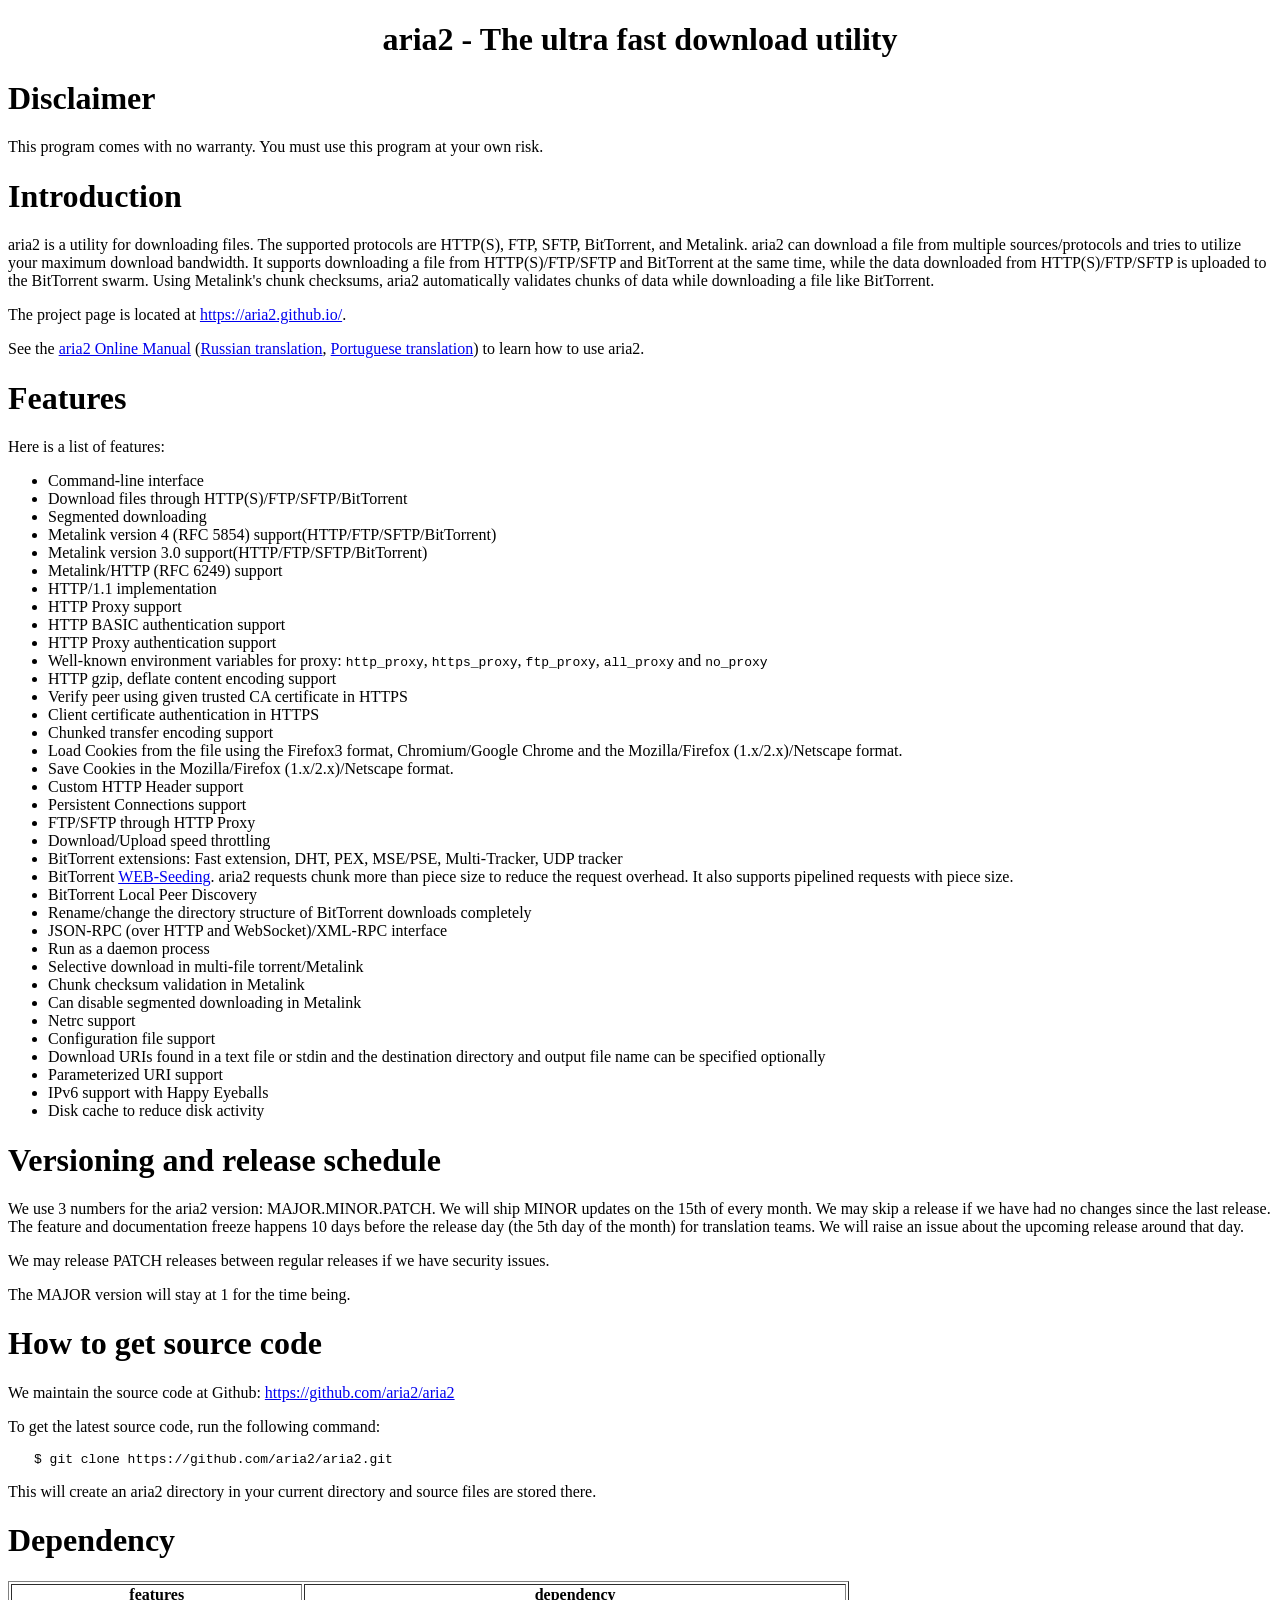
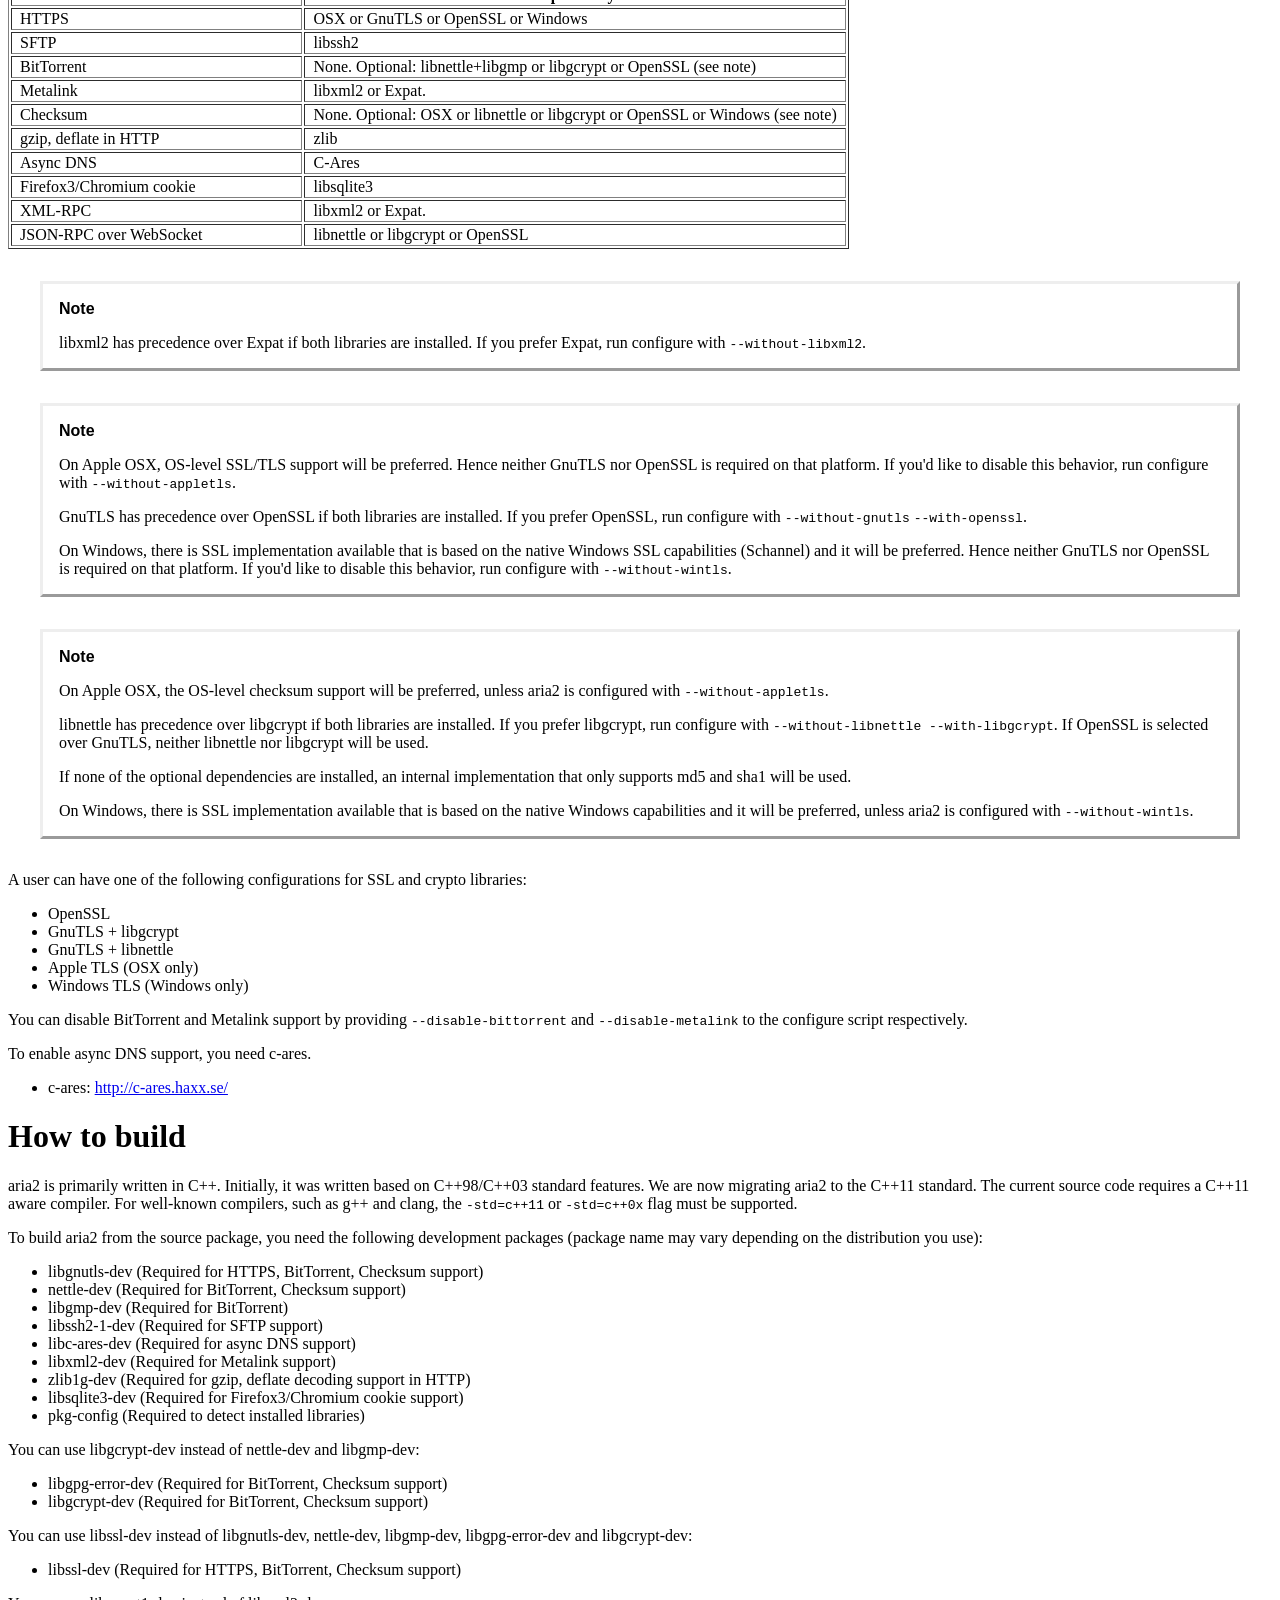
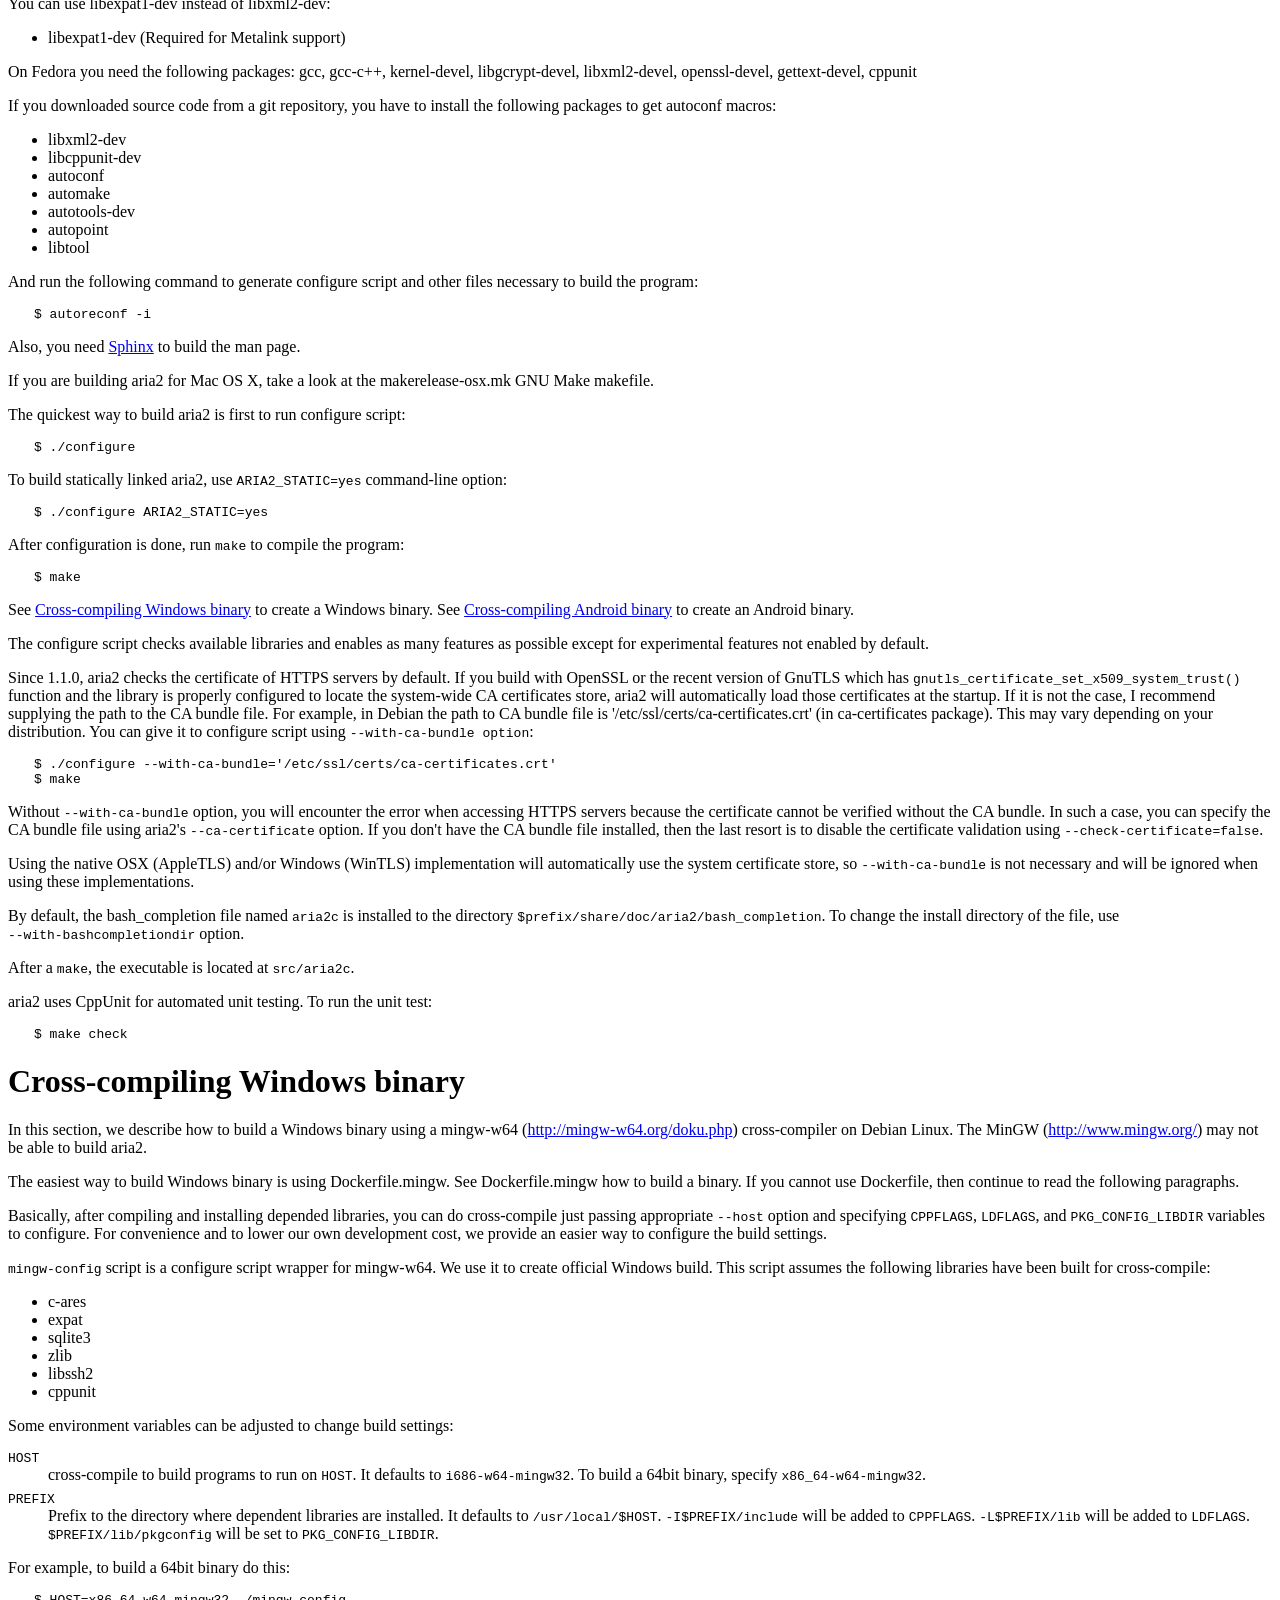
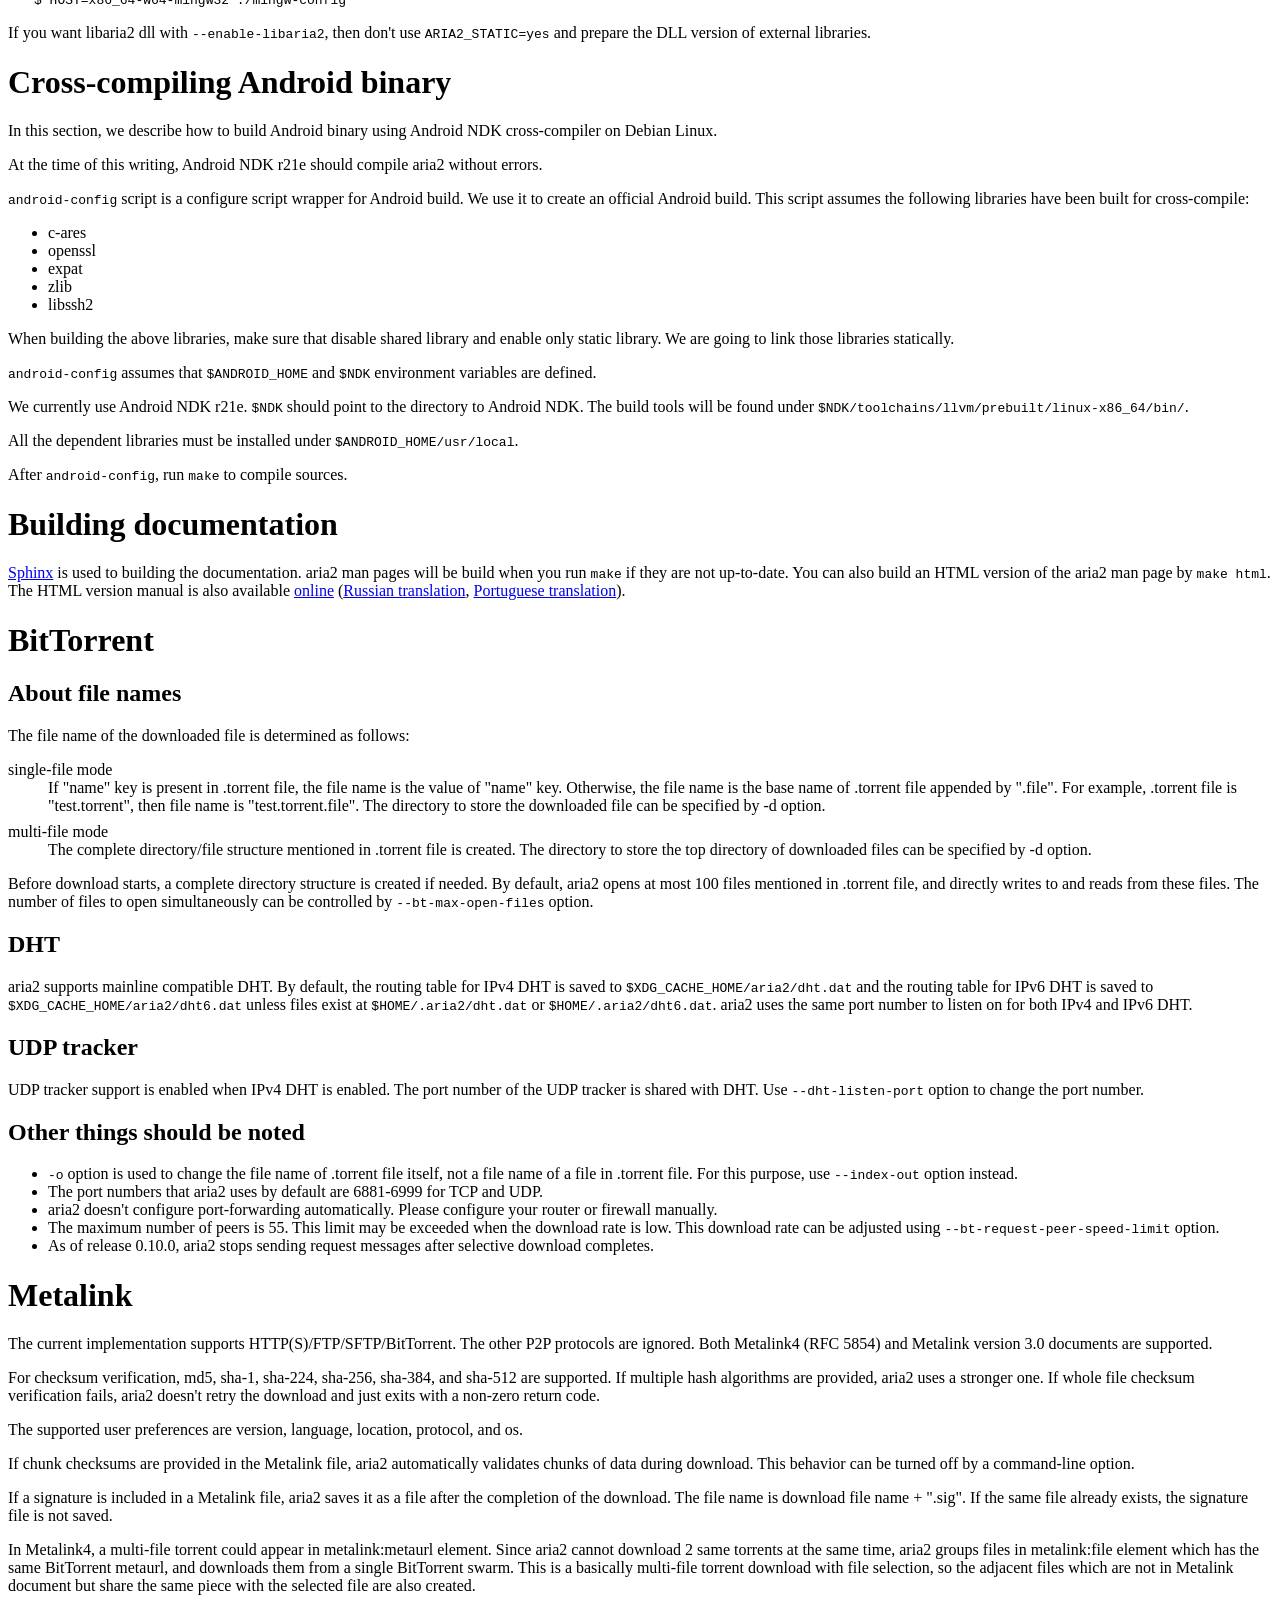
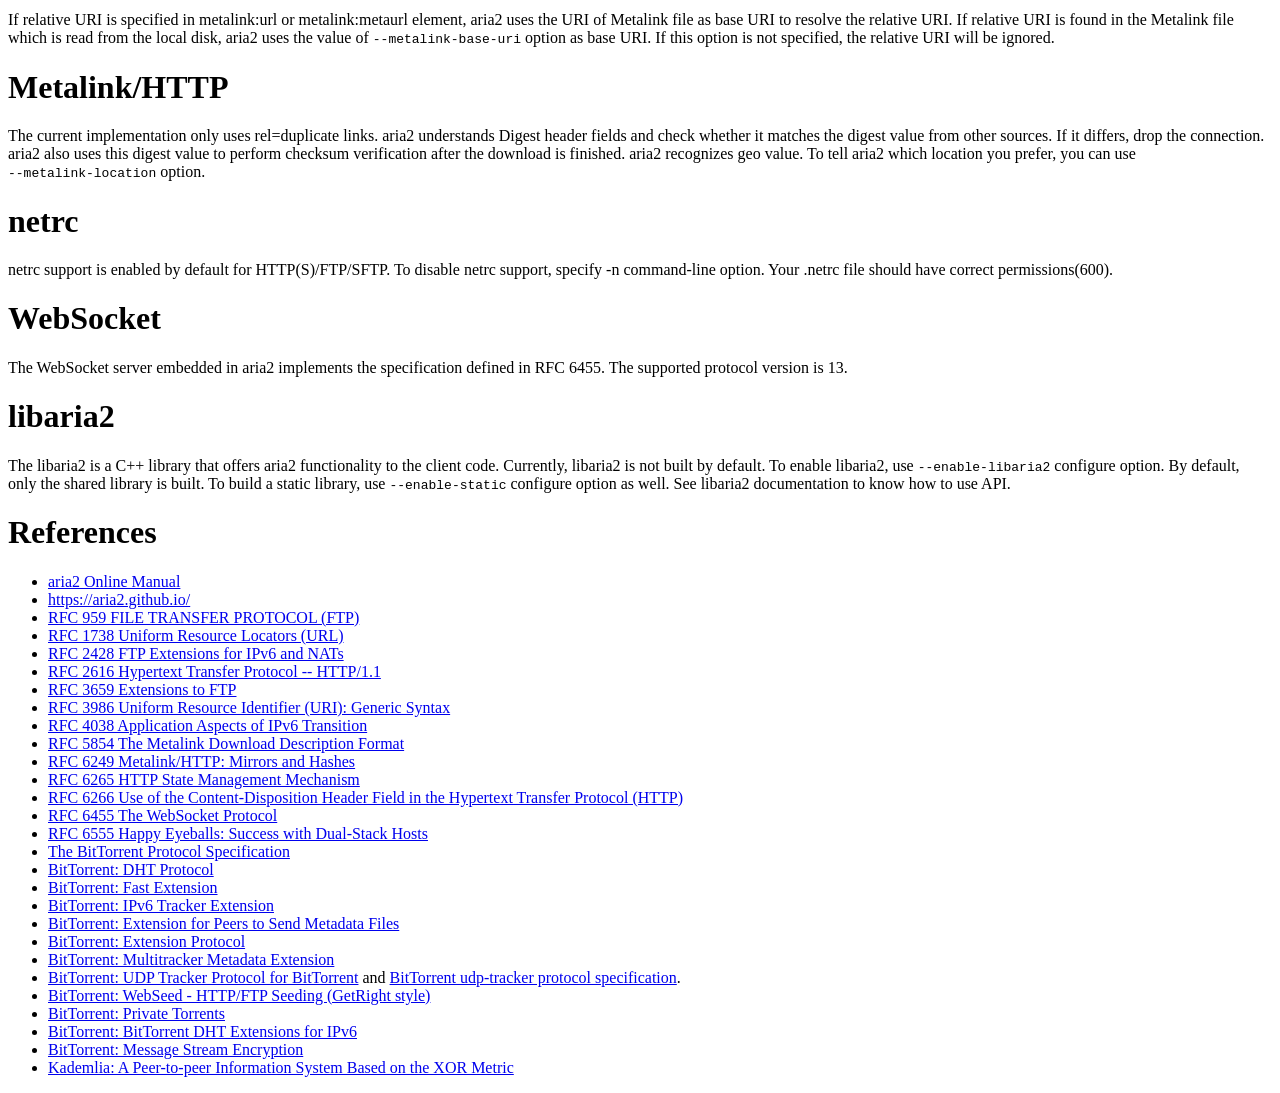
<file: util/aria2/README.html>
<?xml version="1.0" encoding="utf-8" ?>
<!DOCTYPE html PUBLIC "-//W3C//DTD XHTML 1.0 Transitional//EN" "http://www.w3.org/TR/xhtml1/DTD/xhtml1-transitional.dtd">
<html xmlns="http://www.w3.org/1999/xhtml" xml:lang="en" lang="en">
<head>
<meta http-equiv="Content-Type" content="text/html; charset=utf-8" />
<meta name="generator" content="Docutils 0.19: https://docutils.sourceforge.io/" />
<title>aria2 - The ultra fast download utility</title>
<style type="text/css">

/*
:Author: David Goodger (goodger@python.org)
:Id: $Id: html4css1.css 8954 2022-01-20 10:10:25Z milde $
:Copyright: This stylesheet has been placed in the public domain.

Default cascading style sheet for the HTML output of Docutils.

See https://docutils.sourceforge.io/docs/howto/html-stylesheets.html for how to
customize this style sheet.
*/

/* used to remove borders from tables and images */
.borderless, table.borderless td, table.borderless th {
  border: 0 }

table.borderless td, table.borderless th {
  /* Override padding for "table.docutils td" with "! important".
     The right padding separates the table cells. */
  padding: 0 0.5em 0 0 ! important }

.first {
  /* Override more specific margin styles with "! important". */
  margin-top: 0 ! important }

.last, .with-subtitle {
  margin-bottom: 0 ! important }

.hidden {
  display: none }

.subscript {
  vertical-align: sub;
  font-size: smaller }

.superscript {
  vertical-align: super;
  font-size: smaller }

a.toc-backref {
  text-decoration: none ;
  color: black }

blockquote.epigraph {
  margin: 2em 5em ; }

dl.docutils dd {
  margin-bottom: 0.5em }

object[type="image/svg+xml"], object[type="application/x-shockwave-flash"] {
  overflow: hidden;
}

/* Uncomment (and remove this text!) to get bold-faced definition list terms
dl.docutils dt {
  font-weight: bold }
*/

div.abstract {
  margin: 2em 5em }

div.abstract p.topic-title {
  font-weight: bold ;
  text-align: center }

div.admonition, div.attention, div.caution, div.danger, div.error,
div.hint, div.important, div.note, div.tip, div.warning {
  margin: 2em ;
  border: medium outset ;
  padding: 1em }

div.admonition p.admonition-title, div.hint p.admonition-title,
div.important p.admonition-title, div.note p.admonition-title,
div.tip p.admonition-title {
  font-weight: bold ;
  font-family: sans-serif }

div.attention p.admonition-title, div.caution p.admonition-title,
div.danger p.admonition-title, div.error p.admonition-title,
div.warning p.admonition-title, .code .error {
  color: red ;
  font-weight: bold ;
  font-family: sans-serif }

/* Uncomment (and remove this text!) to get reduced vertical space in
   compound paragraphs.
div.compound .compound-first, div.compound .compound-middle {
  margin-bottom: 0.5em }

div.compound .compound-last, div.compound .compound-middle {
  margin-top: 0.5em }
*/

div.dedication {
  margin: 2em 5em ;
  text-align: center ;
  font-style: italic }

div.dedication p.topic-title {
  font-weight: bold ;
  font-style: normal }

div.figure {
  margin-left: 2em ;
  margin-right: 2em }

div.footer, div.header {
  clear: both;
  font-size: smaller }

div.line-block {
  display: block ;
  margin-top: 1em ;
  margin-bottom: 1em }

div.line-block div.line-block {
  margin-top: 0 ;
  margin-bottom: 0 ;
  margin-left: 1.5em }

div.sidebar {
  margin: 0 0 0.5em 1em ;
  border: medium outset ;
  padding: 1em ;
  background-color: #ffffee ;
  width: 40% ;
  float: right ;
  clear: right }

div.sidebar p.rubric {
  font-family: sans-serif ;
  font-size: medium }

div.system-messages {
  margin: 5em }

div.system-messages h1 {
  color: red }

div.system-message {
  border: medium outset ;
  padding: 1em }

div.system-message p.system-message-title {
  color: red ;
  font-weight: bold }

div.topic {
  margin: 2em }

h1.section-subtitle, h2.section-subtitle, h3.section-subtitle,
h4.section-subtitle, h5.section-subtitle, h6.section-subtitle {
  margin-top: 0.4em }

h1.title {
  text-align: center }

h2.subtitle {
  text-align: center }

hr.docutils {
  width: 75% }

img.align-left, .figure.align-left, object.align-left, table.align-left {
  clear: left ;
  float: left ;
  margin-right: 1em }

img.align-right, .figure.align-right, object.align-right, table.align-right {
  clear: right ;
  float: right ;
  margin-left: 1em }

img.align-center, .figure.align-center, object.align-center {
  display: block;
  margin-left: auto;
  margin-right: auto;
}

table.align-center {
  margin-left: auto;
  margin-right: auto;
}

.align-left {
  text-align: left }

.align-center {
  clear: both ;
  text-align: center }

.align-right {
  text-align: right }

/* reset inner alignment in figures */
div.align-right {
  text-align: inherit }

/* div.align-center * { */
/*   text-align: left } */

.align-top    {
  vertical-align: top }

.align-middle {
  vertical-align: middle }

.align-bottom {
  vertical-align: bottom }

ol.simple, ul.simple {
  margin-bottom: 1em }

ol.arabic {
  list-style: decimal }

ol.loweralpha {
  list-style: lower-alpha }

ol.upperalpha {
  list-style: upper-alpha }

ol.lowerroman {
  list-style: lower-roman }

ol.upperroman {
  list-style: upper-roman }

p.attribution {
  text-align: right ;
  margin-left: 50% }

p.caption {
  font-style: italic }

p.credits {
  font-style: italic ;
  font-size: smaller }

p.label {
  white-space: nowrap }

p.rubric {
  font-weight: bold ;
  font-size: larger ;
  color: maroon ;
  text-align: center }

p.sidebar-title {
  font-family: sans-serif ;
  font-weight: bold ;
  font-size: larger }

p.sidebar-subtitle {
  font-family: sans-serif ;
  font-weight: bold }

p.topic-title {
  font-weight: bold }

pre.address {
  margin-bottom: 0 ;
  margin-top: 0 ;
  font: inherit }

pre.literal-block, pre.doctest-block, pre.math, pre.code {
  margin-left: 2em ;
  margin-right: 2em }

pre.code .ln { color: grey; } /* line numbers */
pre.code, code { background-color: #eeeeee }
pre.code .comment, code .comment { color: #5C6576 }
pre.code .keyword, code .keyword { color: #3B0D06; font-weight: bold }
pre.code .literal.string, code .literal.string { color: #0C5404 }
pre.code .name.builtin, code .name.builtin { color: #352B84 }
pre.code .deleted, code .deleted { background-color: #DEB0A1}
pre.code .inserted, code .inserted { background-color: #A3D289}

span.classifier {
  font-family: sans-serif ;
  font-style: oblique }

span.classifier-delimiter {
  font-family: sans-serif ;
  font-weight: bold }

span.interpreted {
  font-family: sans-serif }

span.option {
  white-space: nowrap }

span.pre {
  white-space: pre }

span.problematic {
  color: red }

span.section-subtitle {
  /* font-size relative to parent (h1..h6 element) */
  font-size: 80% }

table.citation {
  border-left: solid 1px gray;
  margin-left: 1px }

table.docinfo {
  margin: 2em 4em }

table.docutils {
  margin-top: 0.5em ;
  margin-bottom: 0.5em }

table.footnote {
  border-left: solid 1px black;
  margin-left: 1px }

table.docutils td, table.docutils th,
table.docinfo td, table.docinfo th {
  padding-left: 0.5em ;
  padding-right: 0.5em ;
  vertical-align: top }

table.docutils th.field-name, table.docinfo th.docinfo-name {
  font-weight: bold ;
  text-align: left ;
  white-space: nowrap ;
  padding-left: 0 }

/* "booktabs" style (no vertical lines) */
table.docutils.booktabs {
  border: 0px;
  border-top: 2px solid;
  border-bottom: 2px solid;
  border-collapse: collapse;
}
table.docutils.booktabs * {
  border: 0px;
}
table.docutils.booktabs th {
  border-bottom: thin solid;
  text-align: left;
}

h1 tt.docutils, h2 tt.docutils, h3 tt.docutils,
h4 tt.docutils, h5 tt.docutils, h6 tt.docutils {
  font-size: 100% }

ul.auto-toc {
  list-style-type: none }

</style>
</head>
<body>
<div class="document" id="aria2-the-ultra-fast-download-utility">
<h1 class="title">aria2 - The ultra fast download utility</h1>

<div class="section" id="disclaimer">
<h1>Disclaimer</h1>
<p>This program comes with no warranty.
You must use this program at your own risk.</p>
</div>
<div class="section" id="introduction">
<h1>Introduction</h1>
<p>aria2 is a utility for downloading files. The supported protocols are
HTTP(S), FTP, SFTP, BitTorrent, and Metalink. aria2 can download a
file from multiple sources/protocols and tries to utilize your maximum
download bandwidth. It supports downloading a file from
HTTP(S)/FTP/SFTP and BitTorrent at the same time, while the data
downloaded from HTTP(S)/FTP/SFTP is uploaded to the BitTorrent
swarm. Using Metalink's chunk checksums, aria2 automatically validates
chunks of data while downloading a file like BitTorrent.</p>
<p>The project page is located at <a class="reference external" href="https://aria2.github.io/">https://aria2.github.io/</a>.</p>
<p>See the <a class="reference external" href="https://aria2.github.io/manual/en/html/">aria2 Online Manual</a> (<a class="reference external" href="https://aria2.github.io/manual/ru/html/">Russian translation</a>, <a class="reference external" href="https://aria2.github.io/manual/pt/html/">Portuguese
translation</a>) to learn
how to use aria2.</p>
</div>
<div class="section" id="features">
<h1>Features</h1>
<p>Here is a list of features:</p>
<ul class="simple">
<li>Command-line interface</li>
<li>Download files through HTTP(S)/FTP/SFTP/BitTorrent</li>
<li>Segmented downloading</li>
<li>Metalink version 4 (RFC 5854) support(HTTP/FTP/SFTP/BitTorrent)</li>
<li>Metalink version 3.0 support(HTTP/FTP/SFTP/BitTorrent)</li>
<li>Metalink/HTTP (RFC 6249) support</li>
<li>HTTP/1.1 implementation</li>
<li>HTTP Proxy support</li>
<li>HTTP BASIC authentication support</li>
<li>HTTP Proxy authentication support</li>
<li>Well-known environment variables for proxy: <tt class="docutils literal">http_proxy</tt>,
<tt class="docutils literal">https_proxy</tt>, <tt class="docutils literal">ftp_proxy</tt>, <tt class="docutils literal">all_proxy</tt> and <tt class="docutils literal">no_proxy</tt></li>
<li>HTTP gzip, deflate content encoding support</li>
<li>Verify peer using given trusted CA certificate in HTTPS</li>
<li>Client certificate authentication in HTTPS</li>
<li>Chunked transfer encoding support</li>
<li>Load Cookies from the file using the Firefox3 format, Chromium/Google Chrome
and the Mozilla/Firefox
(1.x/2.x)/Netscape format.</li>
<li>Save Cookies in the Mozilla/Firefox (1.x/2.x)/Netscape format.</li>
<li>Custom HTTP Header support</li>
<li>Persistent Connections support</li>
<li>FTP/SFTP through HTTP Proxy</li>
<li>Download/Upload speed throttling</li>
<li>BitTorrent extensions: Fast extension, DHT, PEX, MSE/PSE,
Multi-Tracker, UDP tracker</li>
<li>BitTorrent <a class="reference external" href="http://getright.com/seedtorrent.html">WEB-Seeding</a>.
aria2 requests chunk more than piece size to reduce the request
overhead. It also supports pipelined requests with piece size.</li>
<li>BitTorrent Local Peer Discovery</li>
<li>Rename/change the directory structure of BitTorrent downloads
completely</li>
<li>JSON-RPC (over HTTP and WebSocket)/XML-RPC interface</li>
<li>Run as a daemon process</li>
<li>Selective download in multi-file torrent/Metalink</li>
<li>Chunk checksum validation in Metalink</li>
<li>Can disable segmented downloading in Metalink</li>
<li>Netrc support</li>
<li>Configuration file support</li>
<li>Download URIs found in a text file or stdin and the destination
directory and output file name can be specified optionally</li>
<li>Parameterized URI support</li>
<li>IPv6 support with Happy Eyeballs</li>
<li>Disk cache to reduce disk activity</li>
</ul>
</div>
<div class="section" id="versioning-and-release-schedule">
<h1>Versioning and release schedule</h1>
<p>We use 3 numbers for the aria2 version: MAJOR.MINOR.PATCH.  We will ship
MINOR updates on the 15th of every month.  We may skip a release if we have
had no changes since the last release.  The feature and documentation
freeze happens 10 days before the release day (the 5th day of the month)
for translation teams.  We will raise an issue about the upcoming
release around that day.</p>
<p>We may release PATCH releases between regular releases if we have
security issues.</p>
<p>The MAJOR version will stay at 1 for the time being.</p>
</div>
<div class="section" id="how-to-get-source-code">
<h1>How to get source code</h1>
<p>We maintain the source code at Github:
<a class="reference external" href="https://github.com/aria2/aria2">https://github.com/aria2/aria2</a></p>
<p>To get the latest source code, run the following command:</p>
<pre class="literal-block">
$ git clone https://github.com/aria2/aria2.git
</pre>
<p>This will create an aria2 directory in your current directory and source
files are stored there.</p>
</div>
<div class="section" id="dependency">
<h1>Dependency</h1>
<table border="1" class="docutils">
<colgroup>
<col width="35%" />
<col width="65%" />
</colgroup>
<thead valign="bottom">
<tr><th class="head">features</th>
<th class="head">dependency</th>
</tr>
</thead>
<tbody valign="top">
<tr><td>HTTPS</td>
<td>OSX or GnuTLS or OpenSSL or Windows</td>
</tr>
<tr><td>SFTP</td>
<td>libssh2</td>
</tr>
<tr><td>BitTorrent</td>
<td>None. Optional: libnettle+libgmp or libgcrypt
or OpenSSL (see note)</td>
</tr>
<tr><td>Metalink</td>
<td>libxml2 or Expat.</td>
</tr>
<tr><td>Checksum</td>
<td>None. Optional: OSX or libnettle or libgcrypt
or OpenSSL or Windows (see note)</td>
</tr>
<tr><td>gzip, deflate in HTTP</td>
<td>zlib</td>
</tr>
<tr><td>Async DNS</td>
<td>C-Ares</td>
</tr>
<tr><td>Firefox3/Chromium cookie</td>
<td>libsqlite3</td>
</tr>
<tr><td>XML-RPC</td>
<td>libxml2 or Expat.</td>
</tr>
<tr><td>JSON-RPC over WebSocket</td>
<td>libnettle or libgcrypt or OpenSSL</td>
</tr>
</tbody>
</table>
<div class="admonition note">
<p class="first admonition-title">Note</p>
<p class="last">libxml2 has precedence over Expat if both libraries are installed.
If you prefer Expat, run configure with <tt class="docutils literal"><span class="pre">--without-libxml2</span></tt>.</p>
</div>
<div class="admonition note">
<p class="first admonition-title">Note</p>
<p>On Apple OSX, OS-level SSL/TLS support will be preferred. Hence
neither GnuTLS nor OpenSSL is required on that platform. If you'd
like to disable this behavior, run configure with
<tt class="docutils literal"><span class="pre">--without-appletls</span></tt>.</p>
<p>GnuTLS has precedence over OpenSSL if both libraries are installed.
If you prefer OpenSSL, run configure with <tt class="docutils literal"><span class="pre">--without-gnutls</span></tt>
<tt class="docutils literal"><span class="pre">--with-openssl</span></tt>.</p>
<p class="last">On Windows, there is SSL implementation available that is based on
the native Windows SSL capabilities (Schannel) and it will be
preferred.  Hence neither GnuTLS nor OpenSSL is required on that
platform.  If you'd like to disable this behavior, run configure
with <tt class="docutils literal"><span class="pre">--without-wintls</span></tt>.</p>
</div>
<div class="admonition note">
<p class="first admonition-title">Note</p>
<p>On Apple OSX, the OS-level checksum support will be preferred,
unless aria2 is configured with <tt class="docutils literal"><span class="pre">--without-appletls</span></tt>.</p>
<p>libnettle has precedence over libgcrypt if both libraries are
installed.  If you prefer libgcrypt, run configure with
<tt class="docutils literal"><span class="pre">--without-libnettle</span> <span class="pre">--with-libgcrypt</span></tt>. If OpenSSL is selected over
GnuTLS, neither libnettle nor libgcrypt will be used.</p>
<p>If none of the optional dependencies are installed, an internal
implementation that only supports md5 and sha1 will be used.</p>
<p class="last">On Windows, there is SSL implementation available that is based on
the native Windows capabilities and it will be preferred, unless
aria2 is configured with <tt class="docutils literal"><span class="pre">--without-wintls</span></tt>.</p>
</div>
<p>A user can have one of the following configurations for SSL and crypto
libraries:</p>
<ul class="simple">
<li>OpenSSL</li>
<li>GnuTLS + libgcrypt</li>
<li>GnuTLS + libnettle</li>
<li>Apple TLS (OSX only)</li>
<li>Windows TLS (Windows only)</li>
</ul>
<p>You can disable BitTorrent and Metalink support by providing
<tt class="docutils literal"><span class="pre">--disable-bittorrent</span></tt> and <tt class="docutils literal"><span class="pre">--disable-metalink</span></tt> to the configure
script respectively.</p>
<p>To enable async DNS support, you need c-ares.</p>
<ul class="simple">
<li>c-ares: <a class="reference external" href="http://c-ares.haxx.se/">http://c-ares.haxx.se/</a></li>
</ul>
</div>
<div class="section" id="how-to-build">
<h1>How to build</h1>
<p>aria2 is primarily written in C++. Initially, it was written based on
C++98/C++03 standard features. We are now migrating aria2 to the C++11
standard. The current source code requires a C++11 aware compiler. For
well-known compilers, such as g++ and clang, the <tt class="docutils literal"><span class="pre">-std=c++11</span></tt> or
<tt class="docutils literal"><span class="pre">-std=c++0x</span></tt> flag must be supported.</p>
<p>To build aria2 from the source package, you need the following
development packages (package name may vary depending on the
distribution you use):</p>
<ul class="simple">
<li>libgnutls-dev    (Required for HTTPS, BitTorrent, Checksum support)</li>
<li>nettle-dev       (Required for BitTorrent, Checksum support)</li>
<li>libgmp-dev       (Required for BitTorrent)</li>
<li>libssh2-1-dev    (Required for SFTP support)</li>
<li>libc-ares-dev    (Required for async DNS support)</li>
<li>libxml2-dev      (Required for Metalink support)</li>
<li>zlib1g-dev       (Required for gzip, deflate decoding support in HTTP)</li>
<li>libsqlite3-dev   (Required for Firefox3/Chromium cookie support)</li>
<li>pkg-config       (Required to detect installed libraries)</li>
</ul>
<p>You can use libgcrypt-dev instead of nettle-dev and libgmp-dev:</p>
<ul class="simple">
<li>libgpg-error-dev (Required for BitTorrent, Checksum support)</li>
<li>libgcrypt-dev    (Required for BitTorrent, Checksum support)</li>
</ul>
<p>You can use libssl-dev instead of
libgnutls-dev, nettle-dev, libgmp-dev, libgpg-error-dev and libgcrypt-dev:</p>
<ul class="simple">
<li>libssl-dev       (Required for HTTPS, BitTorrent, Checksum support)</li>
</ul>
<p>You can use libexpat1-dev instead of libxml2-dev:</p>
<ul class="simple">
<li>libexpat1-dev    (Required for Metalink support)</li>
</ul>
<p>On Fedora you need the following packages: gcc, gcc-c++, kernel-devel,
libgcrypt-devel, libxml2-devel, openssl-devel, gettext-devel, cppunit</p>
<p>If you downloaded source code from a git repository, you have to install
the following packages to get autoconf macros:</p>
<ul class="simple">
<li>libxml2-dev</li>
<li>libcppunit-dev</li>
<li>autoconf</li>
<li>automake</li>
<li>autotools-dev</li>
<li>autopoint</li>
<li>libtool</li>
</ul>
<p>And run the following command to generate configure script and other files
necessary to build the program:</p>
<pre class="literal-block">
$ autoreconf -i
</pre>
<p>Also, you need <a class="reference external" href="http://sphinx-doc.org/">Sphinx</a> to build the man page.</p>
<p>If you are building aria2 for Mac OS X, take a look at
the makerelease-osx.mk GNU Make makefile.</p>
<p>The quickest way to build aria2 is first to run configure script:</p>
<pre class="literal-block">
$ ./configure
</pre>
<p>To build statically linked aria2, use <tt class="docutils literal">ARIA2_STATIC=yes</tt>
command-line option:</p>
<pre class="literal-block">
$ ./configure ARIA2_STATIC=yes
</pre>
<p>After configuration is done, run <tt class="docutils literal">make</tt> to compile the program:</p>
<pre class="literal-block">
$ make
</pre>
<p>See <a class="reference internal" href="#cross-compiling-windows-binary">Cross-compiling Windows binary</a> to create a Windows binary.
See <a class="reference internal" href="#cross-compiling-android-binary">Cross-compiling Android binary</a> to create an Android binary.</p>
<p>The configure script checks available libraries and enables as many
features as possible except for experimental features not enabled by
default.</p>
<p>Since 1.1.0, aria2 checks the certificate of HTTPS servers by default.
If you build with OpenSSL or the recent version of GnuTLS which has
<tt class="docutils literal">gnutls_certificate_set_x509_system_trust()</tt> function and the
library is properly configured to locate the system-wide CA
certificates store, aria2 will automatically load those certificates
at the startup. If it is not the case, I recommend supplying the path
to the CA bundle file. For example, in Debian the path to CA bundle
file is '/etc/ssl/certs/ca-certificates.crt' (in ca-certificates
package). This may vary depending on your distribution. You can give
it to configure script using <tt class="docutils literal"><span class="pre">--with-ca-bundle</span> option</tt>:</p>
<pre class="literal-block">
$ ./configure --with-ca-bundle='/etc/ssl/certs/ca-certificates.crt'
$ make
</pre>
<p>Without <tt class="docutils literal"><span class="pre">--with-ca-bundle</span></tt> option, you will encounter the error when
accessing HTTPS servers because the certificate cannot be verified
without the CA bundle. In such a case, you can specify the CA bundle file
using aria2's <tt class="docutils literal"><span class="pre">--ca-certificate</span></tt> option.  If you don't have the CA bundle
file installed, then the last resort is to disable the certificate
validation using <tt class="docutils literal"><span class="pre">--check-certificate=false</span></tt>.</p>
<p>Using the native OSX (AppleTLS) and/or Windows (WinTLS) implementation
will automatically use the system certificate store, so
<tt class="docutils literal"><span class="pre">--with-ca-bundle</span></tt> is not necessary and will be ignored when using
these implementations.</p>
<p>By default, the bash_completion file named <tt class="docutils literal">aria2c</tt> is installed to
the directory <tt class="docutils literal">$prefix/share/doc/aria2/bash_completion</tt>.  To change
the install directory of the file, use <tt class="docutils literal"><span class="pre">--with-bashcompletiondir</span></tt>
option.</p>
<p>After a <tt class="docutils literal">make</tt>, the executable is located at <tt class="docutils literal">src/aria2c</tt>.</p>
<p>aria2 uses CppUnit for automated unit testing. To run the unit test:</p>
<pre class="literal-block">
$ make check
</pre>
</div>
<div class="section" id="cross-compiling-windows-binary">
<h1>Cross-compiling Windows binary</h1>
<p>In this section, we describe how to build a Windows binary using a
mingw-w64 (<a class="reference external" href="http://mingw-w64.org/doku.php">http://mingw-w64.org/doku.php</a>) cross-compiler on Debian
Linux. The MinGW (<a class="reference external" href="http://www.mingw.org/">http://www.mingw.org/</a>) may not be able to build
aria2.</p>
<p>The easiest way to build Windows binary is using Dockerfile.mingw.  See
Dockerfile.mingw how to build a binary.  If you cannot use Dockerfile,
then continue to read the following paragraphs.</p>
<p>Basically, after compiling and installing depended libraries, you can
do cross-compile just passing appropriate <tt class="docutils literal"><span class="pre">--host</span></tt> option and
specifying <tt class="docutils literal">CPPFLAGS</tt>, <tt class="docutils literal">LDFLAGS</tt>, and <tt class="docutils literal">PKG_CONFIG_LIBDIR</tt>
variables to configure. For convenience and to lower our own
development cost, we provide an easier way to configure the build
settings.</p>
<p><tt class="docutils literal"><span class="pre">mingw-config</span></tt> script is a configure script wrapper for mingw-w64.
We use it to create official Windows build.  This script assumes
the following libraries have been built for cross-compile:</p>
<ul class="simple">
<li>c-ares</li>
<li>expat</li>
<li>sqlite3</li>
<li>zlib</li>
<li>libssh2</li>
<li>cppunit</li>
</ul>
<p>Some environment variables can be adjusted to change build settings:</p>
<dl class="docutils">
<dt><tt class="docutils literal">HOST</tt></dt>
<dd>cross-compile to build programs to run on <tt class="docutils literal">HOST</tt>. It defaults to
<tt class="docutils literal"><span class="pre">i686-w64-mingw32</span></tt>. To build a 64bit binary, specify
<tt class="docutils literal"><span class="pre">x86_64-w64-mingw32</span></tt>.</dd>
<dt><tt class="docutils literal">PREFIX</tt></dt>
<dd>Prefix to the directory where dependent libraries are installed.  It
defaults to <tt class="docutils literal"><span class="pre">/usr/local/$HOST</span></tt>. <tt class="docutils literal"><span class="pre">-I$PREFIX/include</span></tt> will be
added to <tt class="docutils literal">CPPFLAGS</tt>. <tt class="docutils literal"><span class="pre">-L$PREFIX/lib</span></tt> will be added to
<tt class="docutils literal">LDFLAGS</tt>. <tt class="docutils literal">$PREFIX/lib/pkgconfig</tt> will be set to
<tt class="docutils literal">PKG_CONFIG_LIBDIR</tt>.</dd>
</dl>
<p>For example, to build a 64bit binary do this:</p>
<pre class="literal-block">
$ HOST=x86_64-w64-mingw32 ./mingw-config
</pre>
<p>If you want libaria2 dll with <tt class="docutils literal"><span class="pre">--enable-libaria2</span></tt>, then don't use
<tt class="docutils literal">ARIA2_STATIC=yes</tt> and prepare the DLL version of external
libraries.</p>
</div>
<div class="section" id="cross-compiling-android-binary">
<h1>Cross-compiling Android binary</h1>
<p>In this section, we describe how to build Android binary using Android
NDK cross-compiler on Debian Linux.</p>
<p>At the time of this writing, Android NDK r21e should compile aria2
without errors.</p>
<p><tt class="docutils literal"><span class="pre">android-config</span></tt> script is a configure script wrapper for Android
build.  We use it to create an official Android build.  This script
assumes the following libraries have been built for cross-compile:</p>
<ul class="simple">
<li>c-ares</li>
<li>openssl</li>
<li>expat</li>
<li>zlib</li>
<li>libssh2</li>
</ul>
<p>When building the above libraries, make sure that disable shared
library and enable only static library. We are going to link those
libraries statically.</p>
<p><tt class="docutils literal"><span class="pre">android-config</span></tt> assumes that <tt class="docutils literal">$ANDROID_HOME</tt> and <tt class="docutils literal">$NDK</tt>
environment variables are defined.</p>
<p>We currently use Android NDK r21e.  <tt class="docutils literal">$NDK</tt> should point to the
directory to Android NDK.  The build tools will be found under
<tt class="docutils literal"><span class="pre">$NDK/toolchains/llvm/prebuilt/linux-x86_64/bin/</span></tt>.</p>
<p>All the dependent libraries must be installed under
<tt class="docutils literal">$ANDROID_HOME/usr/local</tt>.</p>
<p>After <tt class="docutils literal"><span class="pre">android-config</span></tt>, run <tt class="docutils literal">make</tt> to compile sources.</p>
</div>
<div class="section" id="building-documentation">
<h1>Building documentation</h1>
<p><a class="reference external" href="http://sphinx-doc.org/">Sphinx</a> is used to building the
documentation. aria2 man pages will be build when you run <tt class="docutils literal">make</tt> if
they are not up-to-date.  You can also build an HTML version of the aria2
man page by <tt class="docutils literal">make html</tt>. The HTML version manual is also available
<a class="reference external" href="https://aria2.github.io/manual/en/html/">online</a> (<a class="reference external" href="https://aria2.github.io/manual/ru/html/">Russian
translation</a>, <a class="reference external" href="https://aria2.github.io/manual/pt/html/">Portuguese
translation</a>).</p>
</div>
<div class="section" id="bittorrent">
<h1>BitTorrent</h1>
<div class="section" id="about-file-names">
<h2>About file names</h2>
<p>The file name of the downloaded file is determined as follows:</p>
<dl class="docutils">
<dt>single-file mode</dt>
<dd>If &quot;name&quot; key is present in .torrent file, the file name is the value
of &quot;name&quot; key. Otherwise, the file name is the base name of .torrent
file appended by &quot;.file&quot;. For example, .torrent file is
&quot;test.torrent&quot;, then file name is &quot;test.torrent.file&quot;.  The
directory to store the downloaded file can be specified by -d
option.</dd>
<dt>multi-file mode</dt>
<dd>The complete directory/file structure mentioned in .torrent file
is created.  The directory to store the top directory of
downloaded files can be specified by -d option.</dd>
</dl>
<p>Before download starts, a complete directory structure is created if
needed. By default, aria2 opens at most 100 files mentioned in
.torrent file, and directly writes to and reads from these files.
The number of files to open simultaneously can be controlled by
<tt class="docutils literal"><span class="pre">--bt-max-open-files</span></tt> option.</p>
</div>
<div class="section" id="dht">
<h2>DHT</h2>
<p>aria2 supports mainline compatible DHT. By default, the routing table
for IPv4 DHT is saved to <tt class="docutils literal">$XDG_CACHE_HOME/aria2/dht.dat</tt> and the
routing table for IPv6 DHT is saved to
<tt class="docutils literal">$XDG_CACHE_HOME/aria2/dht6.dat</tt> unless files exist at
<tt class="docutils literal"><span class="pre">$HOME/.aria2/dht.dat</span></tt> or <tt class="docutils literal"><span class="pre">$HOME/.aria2/dht6.dat</span></tt>. aria2 uses the
same port number to listen on for both IPv4 and IPv6 DHT.</p>
</div>
<div class="section" id="udp-tracker">
<h2>UDP tracker</h2>
<p>UDP tracker support is enabled when IPv4 DHT is enabled.  The port
number of the UDP tracker is shared with DHT. Use <tt class="docutils literal"><span class="pre">--dht-listen-port</span></tt>
option to change the port number.</p>
</div>
<div class="section" id="other-things-should-be-noted">
<h2>Other things should be noted</h2>
<ul class="simple">
<li><tt class="docutils literal"><span class="pre">-o</span></tt> option is used to change the file name of .torrent file itself,
not a file name of a file in .torrent file. For this purpose, use
<tt class="docutils literal"><span class="pre">--index-out</span></tt> option instead.</li>
<li>The port numbers that aria2 uses by default are 6881-6999 for TCP
and UDP.</li>
<li>aria2 doesn't configure port-forwarding automatically. Please
configure your router or firewall manually.</li>
<li>The maximum number of peers is 55. This limit may be exceeded when
the download rate is low. This download rate can be adjusted using
<tt class="docutils literal"><span class="pre">--bt-request-peer-speed-limit</span></tt> option.</li>
<li>As of release 0.10.0, aria2 stops sending request messages after
selective download completes.</li>
</ul>
</div>
</div>
<div class="section" id="metalink">
<h1>Metalink</h1>
<p>The current implementation supports HTTP(S)/FTP/SFTP/BitTorrent.  The
other P2P protocols are ignored. Both Metalink4 (RFC 5854) and
Metalink version 3.0 documents are supported.</p>
<p>For checksum verification, md5, sha-1, sha-224, sha-256, sha-384, and
sha-512 are supported. If multiple hash algorithms are provided, aria2
uses a stronger one. If whole file checksum verification fails, aria2
doesn't retry the download and just exits with a non-zero return code.</p>
<p>The supported user preferences are version, language, location,
protocol, and os.</p>
<p>If chunk checksums are provided in the Metalink file, aria2 automatically
validates chunks of data during download. This behavior can be turned
off by a command-line option.</p>
<p>If a signature is included in a Metalink file, aria2 saves it as a file
after the completion of the download.  The file name is download
file name + &quot;.sig&quot;. If the same file already exists, the signature file is
not saved.</p>
<p>In Metalink4, a multi-file torrent could appear in metalink:metaurl
element.  Since aria2 cannot download 2 same torrents at the same
time, aria2 groups files in metalink:file element which has the same
BitTorrent metaurl, and downloads them from a single BitTorrent swarm.
This is a basically multi-file torrent download with file selection, so
the adjacent files which are not in Metalink document but share the same
piece with the selected file are also created.</p>
<p>If relative URI is specified in metalink:url or metalink:metaurl
element, aria2 uses the URI of Metalink file as base URI to resolve
the relative URI. If relative URI is found in the Metalink file which is
read from the local disk, aria2 uses the value of <tt class="docutils literal"><span class="pre">--metalink-base-uri</span></tt>
option as base URI. If this option is not specified, the relative URI
will be ignored.</p>
</div>
<div class="section" id="metalink-http">
<h1>Metalink/HTTP</h1>
<p>The current implementation only uses rel=duplicate links.  aria2
understands Digest header fields and check whether it matches the
digest value from other sources. If it differs, drop the connection.
aria2 also uses this digest value to perform checksum verification
after the download is finished. aria2 recognizes geo value. To tell aria2
which location you prefer, you can use <tt class="docutils literal"><span class="pre">--metalink-location</span></tt> option.</p>
</div>
<div class="section" id="netrc">
<h1>netrc</h1>
<p>netrc support is enabled by default for HTTP(S)/FTP/SFTP.  To disable
netrc support, specify -n command-line option.  Your .netrc file
should have correct permissions(600).</p>
</div>
<div class="section" id="websocket">
<h1>WebSocket</h1>
<p>The WebSocket server embedded in aria2 implements the specification
defined in RFC 6455. The supported protocol version is 13.</p>
</div>
<div class="section" id="libaria2">
<h1>libaria2</h1>
<p>The libaria2 is a C++ library that offers aria2 functionality to the
client code. Currently, libaria2 is not built by default. To enable
libaria2, use <tt class="docutils literal"><span class="pre">--enable-libaria2</span></tt> configure option.  By default,
only the shared library is built. To build a static library, use
<tt class="docutils literal"><span class="pre">--enable-static</span></tt> configure option as well. See libaria2
documentation to know how to use API.</p>
</div>
<div class="section" id="references">
<h1>References</h1>
<ul class="simple">
<li><a class="reference external" href="https://aria2.github.io/manual/en/html/">aria2 Online Manual</a></li>
<li><a class="reference external" href="https://aria2.github.io/">https://aria2.github.io/</a></li>
<li><a class="reference external" href="http://tools.ietf.org/html/rfc959">RFC 959 FILE TRANSFER PROTOCOL (FTP)</a></li>
<li><a class="reference external" href="http://tools.ietf.org/html/rfc1738">RFC 1738 Uniform Resource Locators (URL)</a></li>
<li><a class="reference external" href="http://tools.ietf.org/html/rfc2428">RFC 2428 FTP Extensions for IPv6 and NATs</a></li>
<li><a class="reference external" href="http://tools.ietf.org/html/rfc2616">RFC 2616 Hypertext Transfer Protocol -- HTTP/1.1</a></li>
<li><a class="reference external" href="http://tools.ietf.org/html/rfc3659">RFC 3659 Extensions to FTP</a></li>
<li><a class="reference external" href="http://tools.ietf.org/html/rfc3986">RFC 3986 Uniform Resource Identifier (URI): Generic Syntax</a></li>
<li><a class="reference external" href="http://tools.ietf.org/html/rfc4038">RFC 4038 Application Aspects of IPv6 Transition</a></li>
<li><a class="reference external" href="http://tools.ietf.org/html/rfc5854">RFC 5854 The Metalink Download Description Format</a></li>
<li><a class="reference external" href="http://tools.ietf.org/html/rfc6249">RFC 6249 Metalink/HTTP: Mirrors and Hashes</a></li>
<li><a class="reference external" href="http://tools.ietf.org/html/rfc6265">RFC 6265 HTTP State Management Mechanism</a></li>
<li><a class="reference external" href="http://tools.ietf.org/html/rfc6266">RFC 6266 Use of the Content-Disposition Header Field in the Hypertext Transfer Protocol (HTTP)</a></li>
<li><a class="reference external" href="http://tools.ietf.org/html/rfc6455">RFC 6455 The WebSocket Protocol</a></li>
<li><a class="reference external" href="http://tools.ietf.org/html/rfc6555">RFC 6555 Happy Eyeballs: Success with Dual-Stack Hosts</a></li>
<li><a class="reference external" href="http://www.bittorrent.org/beps/bep_0003.html">The BitTorrent Protocol Specification</a></li>
<li><a class="reference external" href="http://www.bittorrent.org/beps/bep_0005.html">BitTorrent: DHT Protocol</a></li>
<li><a class="reference external" href="http://www.bittorrent.org/beps/bep_0006.html">BitTorrent: Fast Extension</a></li>
<li><a class="reference external" href="http://www.bittorrent.org/beps/bep_0007.html">BitTorrent: IPv6 Tracker Extension</a></li>
<li><a class="reference external" href="http://www.bittorrent.org/beps/bep_0009.html">BitTorrent: Extension for Peers to Send Metadata Files</a></li>
<li><a class="reference external" href="http://www.bittorrent.org/beps/bep_0010.html">BitTorrent: Extension Protocol</a></li>
<li><a class="reference external" href="http://www.bittorrent.org/beps/bep_0012.html">BitTorrent: Multitracker Metadata Extension</a></li>
<li><a class="reference external" href="http://www.bittorrent.org/beps/bep_0015.html">BitTorrent: UDP Tracker Protocol for BitTorrent</a>
and <a class="reference external" href="http://www.rasterbar.com/products/libtorrent/udp_tracker_protocol.html">BitTorrent udp-tracker protocol specification</a>.</li>
<li><a class="reference external" href="http://www.bittorrent.org/beps/bep_0019.html">BitTorrent: WebSeed - HTTP/FTP Seeding (GetRight style)</a></li>
<li><a class="reference external" href="http://www.bittorrent.org/beps/bep_0027.html">BitTorrent: Private Torrents</a></li>
<li><a class="reference external" href="http://www.bittorrent.org/beps/bep_0032.html">BitTorrent: BitTorrent DHT Extensions for IPv6</a></li>
<li><a class="reference external" href="http://wiki.vuze.com/w/Message_Stream_Encryption">BitTorrent: Message Stream Encryption</a></li>
<li><a class="reference external" href="https://pdos.csail.mit.edu/~petar/papers/maymounkov-kademlia-lncs.pdf">Kademlia: A Peer-to-peer Information System Based on the  XOR Metric</a></li>
</ul>
</div>
</div>
</body>
</html>
</file>
